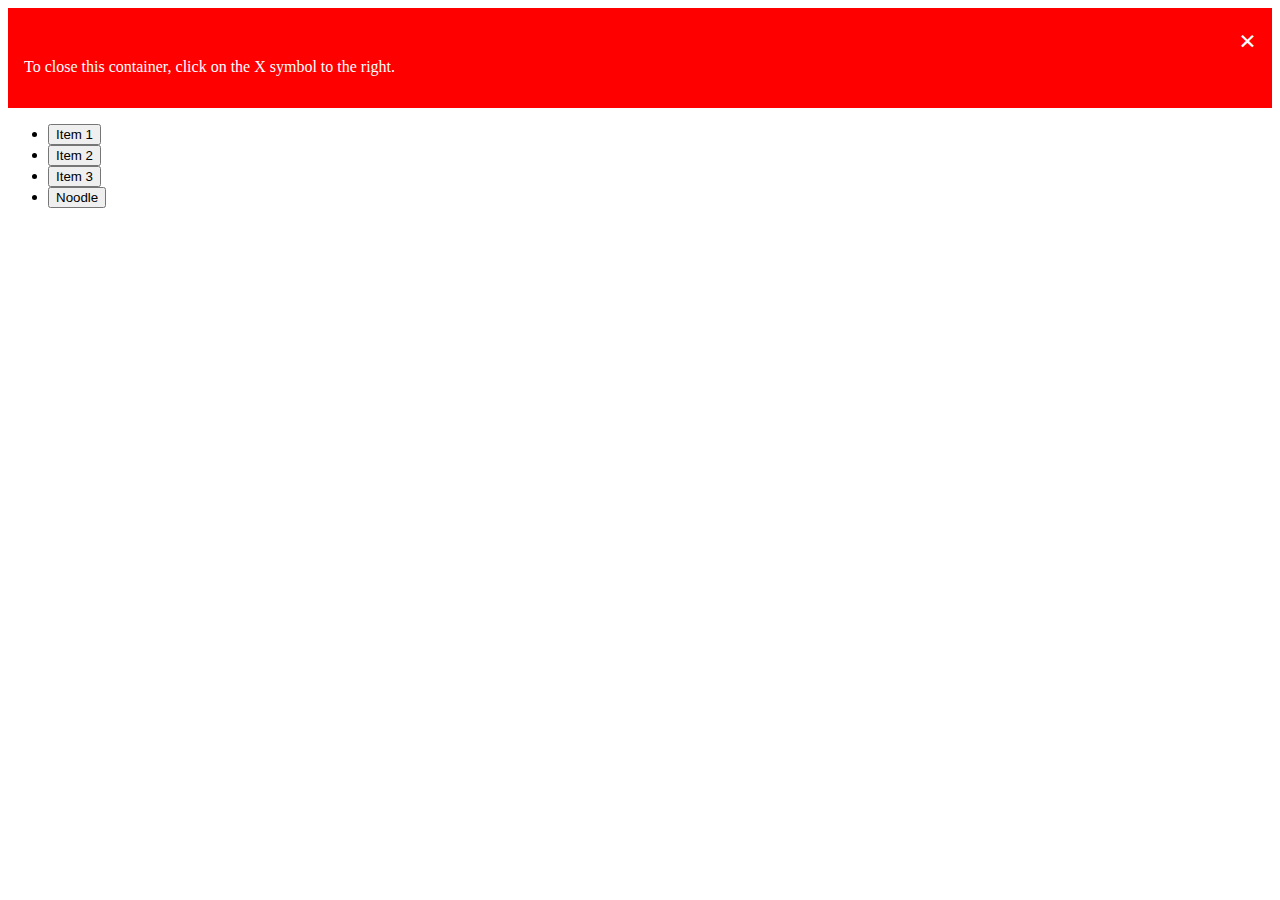
<file: index.html>
<!DOCTYPE html>
<html lang="en">
<head>
    <meta charset="UTF-8">
    <meta http-equiv="X-UA-Compatible" content="IE=edge">
    <meta name="viewport" content="width=device-width, initial-scale=1.0">
    <title>Document</title>
    <link rel="stylesheet" href="css/index.css">
    <link rel="icon" href="images/miracles image.jpg">
</head>
<body>
    <div>
        <span onclick="this.parentElement.style.display = 'none';" class="closebtn">&times;</span>
        <p>To close this container, click on the X symbol to the right.</p>
    </div>

    <ul>
 <li>
<button id="l1">Item 1</button>
</li>
<li>
<button  id="l2">Item 2</button>
</li>
<li>
<button id="l3">
Item 3
</button>
</li>
<li >
<button id="l4">Noodle</button>
</li>
</ul>
<h3><a href="extend.html"></a></h3>
    
</body>
<script src="js/index.js"></script>
</html>
</file>
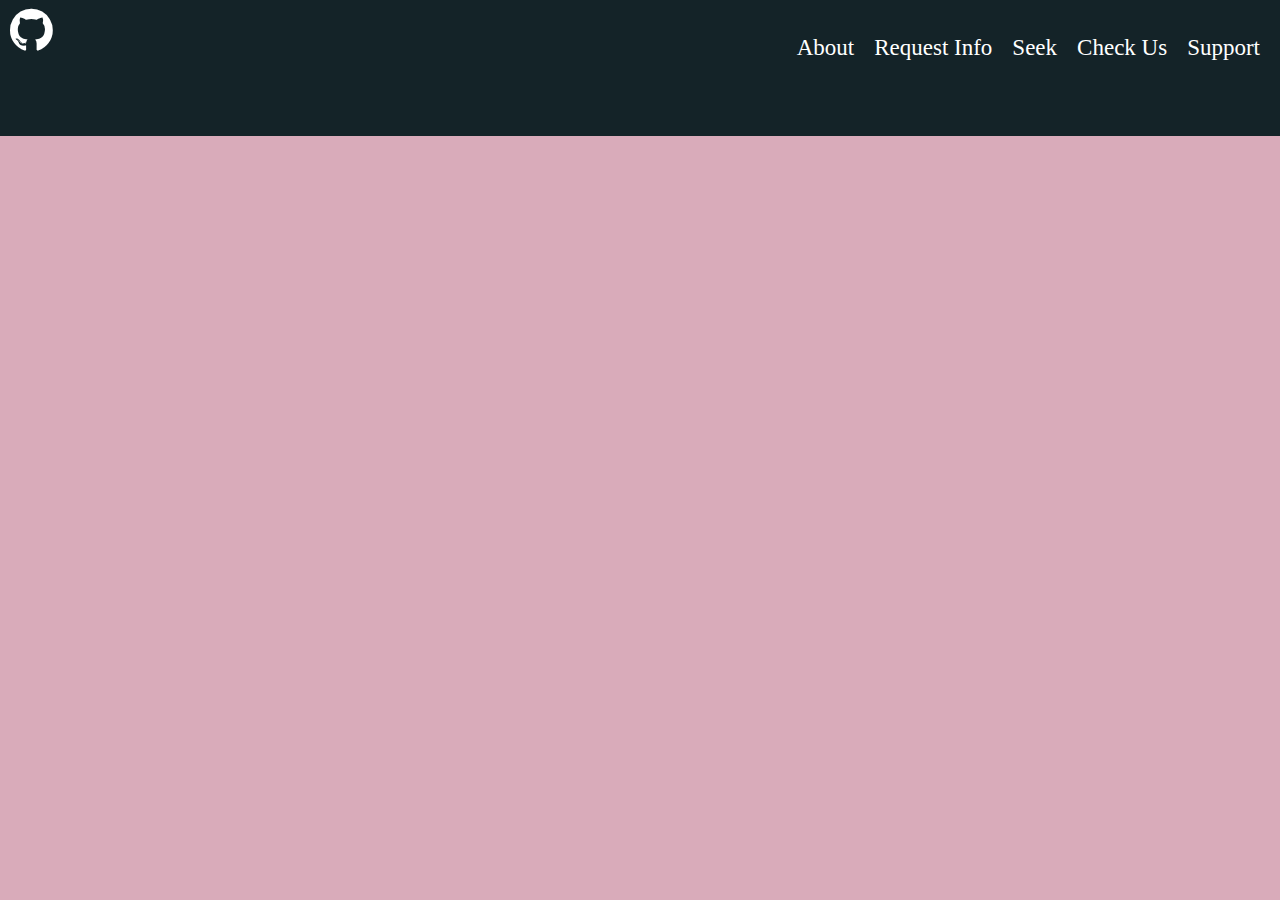
<file: extend.html>
<!DOCTYPE html>
<html lang="en">
<head>
    <meta charset="UTF-8">
    <meta http-equiv="X-UA-Compatible" content="IE=edge">
    <meta name="viewport" content="width=device-width, initial-scale=1.0">
    <title>Document</title>
    <link rel="stylesheet" href="css/extend.css">
    <link rel="stylesheet" href="https://cdnjs.cloudflare.com/ajax/libs/font-awesome/4.7.0/css/font-awesome.min.css">
</head>
<body>
    <div class="parentContainer">
        <div class="flex-containers">
            <i class="fa fa-github" style="font-size: 50px; margin: 5px; margin-left: 10px;" id="toggler"></i>
            <div class="navicon"> <i class="fa fa-navicon" style="font-size: 30px;"onclick="navIcon()"></i></div>
            <div class="ul">
                <ul class="listItem">
                    <a href="" target="_blank"><li>About</li></a>
                    <a href="" target="_blank"><li>Request Info</li></a>
                    <a href="" target="_blank"><li>Seek</li></a>
                    <a href="" target="_blank"><li>Check Us</li></a>
                   <a href="" target="_blank"><li>Support</li></a>
                </ul>
            </div>
        </div>
    </div>
    
</body>
<script src="js/toggle.js"></script>
</html>
</file>
<file: css/index.css>
div {
    box-sizing: border-box;
    padding: 16px;
    width: 100%;
    background-color: red;
    color: #fff;
  }
  .closebtn {
    float: right;
    font-size: 30px;
    font-weight: bold;
    cursor: pointer;
  }
  .closebtn:hover {
    color: #000;
  }
</file>
<file: css/extend.css>
*{
    box-sizing: border-box;
    padding: 0;
    margin: 0;
}
body{
    background-color: rgb(217, 171, 186);
}
.parentContainer{
    background-color: rgb(20, 35, 40);
}
.flex-containers{
    color: #fff;
}
.navicon{
    display: none;
}
.ul{
    margin-top: 10px;
}
.ul >.listItem{
    display: flex;
    justify-content: flex-end;
    list-style-type: none;
    padding: 10px;
}
.ul >.listItem >li{
    padding: 10px;
}
.ul >.listItem >a{
    color: #fff;
    padding: 10px;
    text-decoration: none;
    font-size: 23px;
    position: relative;
    bottom: 55px;
}
.ul >.listItem >a:hover{
    background-color: rgb(20, 35, 40);
    font-weight: bolder;
    box-shadow: 20px 10px 45px orange;
    transition: all .8s;
    text-decoration: underline;
}
@media screen and (max-width:600px) {
    .ul >.listItem{
        display: none;
    }
    .navicon{
        display: flex;
        justify-content: flex-end;
        position: relative;
        bottom: 50px;
        left: -10px;
    }
    .navicon > i:hover{
       cursor: pointer;
       border: 2px solid rgb(17, 178, 232);
       font-weight: lighter;
    }
    .ul >.listItem{
        display: flex;
        flex-direction: column;
        background-color: rgb(100, 100, 150);
        width: 100%;
    }
    .ul >.listItem >a{
        text-align: left;
        position: relative;
        top: 5px;
    }
    .ul >.listItem a:hover{
        font-weight: bolder;
        text-decoration: underline;
        transition: all .5s ease-in-out;
        background-color: rgb(20, 35, 40);
        box-shadow: 20px 10px 45px orange;
        cursor: pointer;
    }
}
</file>
